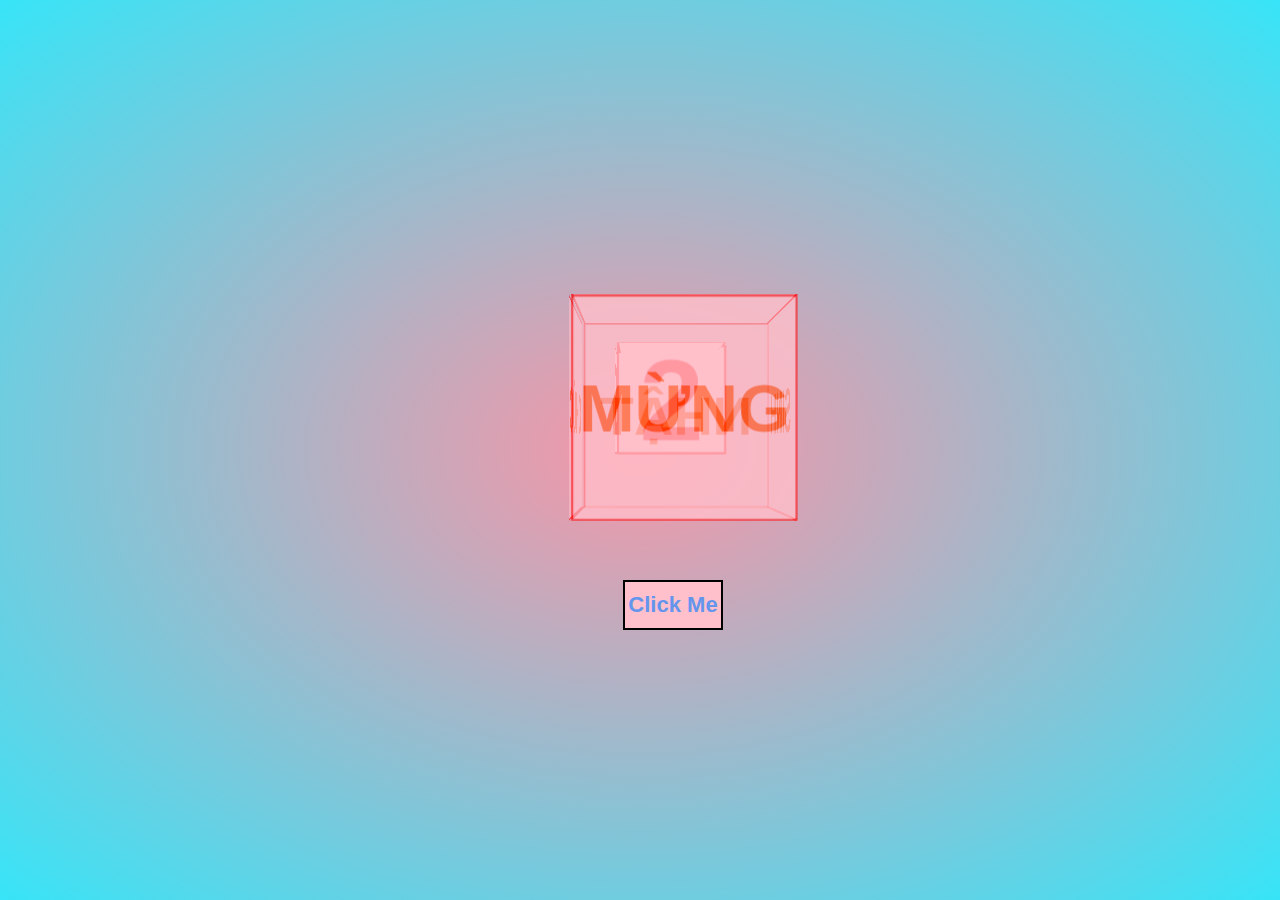
<file: index.html>
<!DOCTYPE html>
<html lang="en" dir="1tr">
<head>
    <meta charset="UTF-8">
    <meta http-equiv="X-UA-Compatible" content="IE=edge">
    <meta name="viewport" content="width=device-width, initial-scale=1.0">
    <link rel="stylesheet" href="style.css">
    <style>
        @media screen and (max-width: 980px) {
        .container{
            height: 60vh;
            width: 47vw;
            position: absolute;
            top: 50vh;
            left: 50vw;
            transform: translate(-50%, -50%);
            perspective: 1000px;
        }
        }
        @media screen and (max-width: 700px) {
        .container{
            height: 60vh;
            width: 66vw;
            position: absolute;
            top: 50vh;
            left: 50vw;
            transform: translate(-50%, -50%);
            perspective: 1000px;
        }
        }
        @media screen and (max-width: 400px) {
        .container{
            height: 60vh;
            width: 109vw;
            position: absolute;
            top: 54vh;
            left: 50vw;
            transform: translate(-50%, -50%);
            perspective: 1000px;
        }
        }
        @media screen and (max-width: 300px) {
        .container{
            height: 45vh;
            width: 136vw;
            position: absolute;
            top: 54vh;
            left: 50vw;
            transform: translate(-50%, -50%);
            perspective: 1000px;
        }
        }
    </style>
</head>
<body>
    <div class="container">
        <div class="innerBox">
            <div class="boxs" id="box-1">5</div>
            <div class="boxs" id="box-2">4</div>
            <div class="boxs" id="box-3"></div>
            <div class="boxs" id="box-4"></div>
            <div class="boxs" id="box-5">0</div>
            <div class="boxs" id="box-6">2</div>
        </div>
        <div class="outerBox">
            <div class="boxs" id="box-1">CHÚC</div>
            <div class="boxs" id="box-2">SINH</div>
            <div class="boxs" id="box-3"></div>
            <div class="boxs" id="box-4"></div>
            <div class="boxs" id="box-5">NHẬT</div>
            <div class="boxs" id="box-6">MỪNG</div>
        </div>
        <a href="Qua.html"><input type="button" value="Click Me" style="font-weight: bold; top: 400px"></a>
    </div>
</body>
</html>
</file>
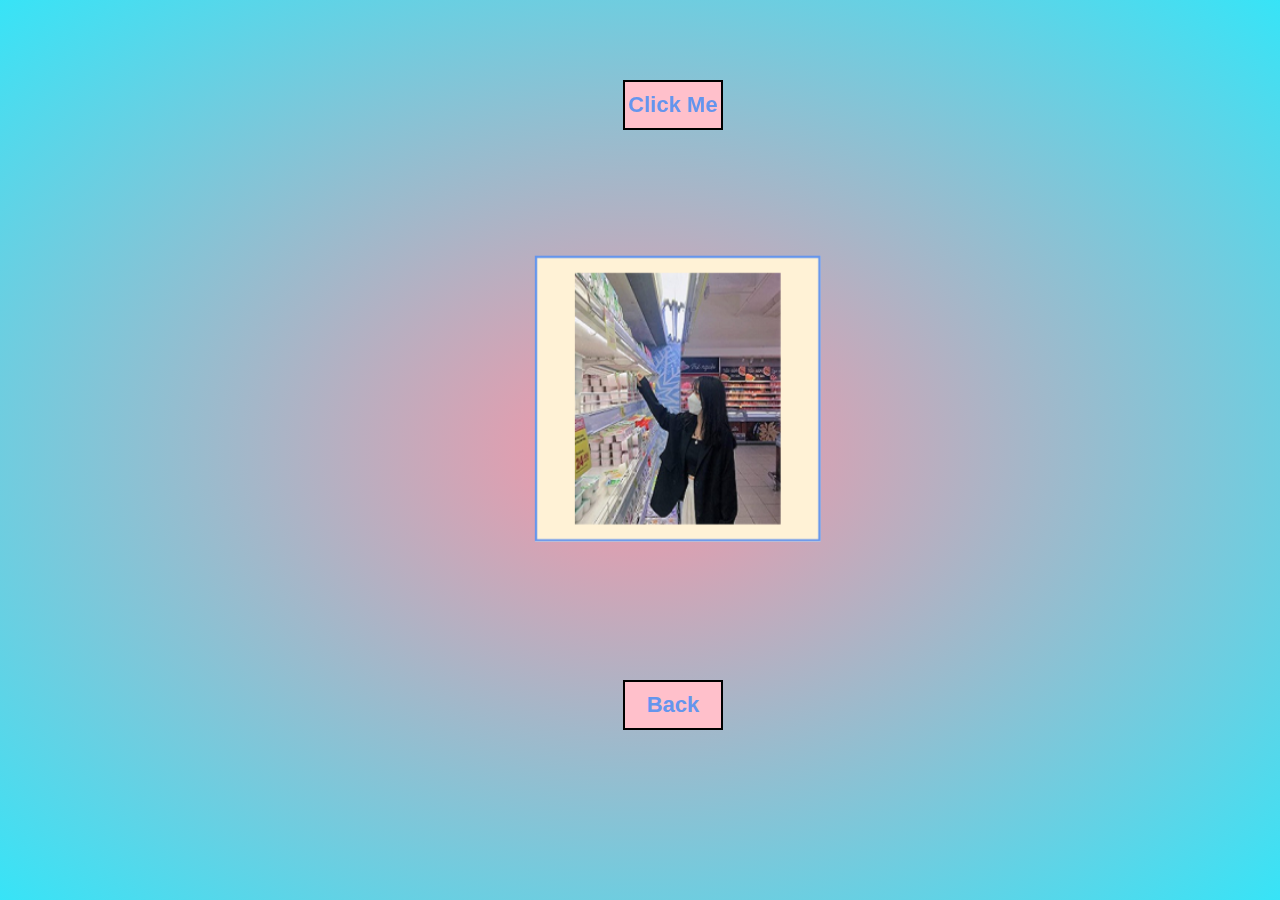
<file: Qua.html>
<!DOCTYPE html>
<html lang="en" dir="1tr">
<head>
    <meta charset="UTF-8">
    <meta http-equiv="X-UA-Compatible" content="IE=edge">
    <meta name="viewport" content="width=device-width, initial-scale=1.0">
    <link rel="stylesheet" href="style.css">
    <link rel="stylesheet" href="https://cdnjs.cloudflare.com/ajax/libs/font-awesome/5.15.4/css/all.min.css"/>
    <title>Quà</title>
    <style>
        @media screen and (max-width: 980px) {
        .container{
            height: 60vh;
            width: 47vw;
            position: absolute;
            top: 50vh;
            left: 50vw;
            transform: translate(-50%, -50%);
            perspective: 1000px;
        }
        }
        @media screen and (max-width: 700px) {
        .container{
            height: 60vh;
            width: 66vw;
            position: absolute;
            top: 50vh;
            left: 50vw;
            transform: translate(-50%, -50%);
            perspective: 1000px;
        }
        }
        @media screen and (max-width: 400px) {
        .container{
            height: 60vh;
            width: 109vw;
            position: absolute;
            top: 54vh;
            left: 50vw;
            transform: translate(-50%, -50%);
            perspective: 1000px;
        }
        }
        @media screen and (max-width: 300px) {
        .container{
            height: 45vh;
            width: 136vw;
            position: absolute;
            top: 54vh;
            left: 50vw;
            transform: translate(-50%, -50%);
            perspective: 1000px;
        }
        }
    </style>
</head>
<body>
    <div class="container">
        <input type="button" value="Click Me" style="font-weight: bold;">
        <div class="box">
            <div class="card" id="front"><img src="T2.png"></div>
            <div class="card" id="back"><p>Ánh Tuyết<br><span style="font-size: 23px;">25/04/2002</span><br><span style="font-size: 20px;">Chúc mừng sinh nhật em<br>Mong mọi điều tốt đẹp nhất sẽ đến với em<br><i class="fas fa-heart"></i> Love you <i class="fas fa-heart"></i></span></p></div>
            <div class="card" id="left"><img src="T1.png"></div>
            <div class="card" id="right"><img src="T1.png"></div>
            <div class="card" id="top"><img src="tonton.png"></div>
            <div class="card" id="bottom"><img src="tonton.png"></div>
        </div>
        <a href="index.html"><input type="button" value="Back" style="font-weight: bold; top: 500px"></a>
    </div>
</body>
</html>
</file>
<file: style.css>
*{
    margin: 0px;
    padding: 0px;
    font-family: sans-serif;
}
body{
    height: 100vh;
    background: radial-gradient(rgb(247, 149, 166), rgba(5, 221, 245, 0.8) );
}
.container{
    height: 60vh;
    width: 30vw;
    position: absolute;
    top: 50vh;
    left: 50vw;
    transform: translate(-50%, -50%);
    perspective: 1000px;
}
/*-------------------------------------------------------------*/
.box{
    height: 250px;
    width: 250px;
    position: absolute;
    top: 100px;
    left: 100px;
    transform-style: preserve-3d;
    animation: animate 8s infinite;
}
@keyframes animate{
    0%{
        transform: rotateX(45deg) rotateY(-45deg);
    }
    25%{
        transform: rotateX(-45deg) rotateY(-45deg);
    }
    50%{
        transform: rotateX(45deg) rotateY(45deg);
    }
    75%{
        transform: rotateX(-45deg) rotateY(45deg);
    }
    100%{
        transform: rotateX(45deg) rotateY(-45deg);
    }
}
.card{
    height: 250px;
    width: 250px;
    font-weight: bold;
    text-align: center;
    align-items: center;
    display: flex;
    justify-content: center;
    color: red;
    background: #FFF2D6;
    border: 2px solid cornflowerblue;
    font-size: 32px;
    box-sizing: border-box;
    position: absolute;
    transition: all 1.2s ease;
}
#front{
    transform: translateZ(125px);
}
#back{
    transform: translateZ(-125px);
}
#left{
    right: 125px;
    transform: rotateY(-90deg);
}
#right{
    left: 125px;
    transform: rotateY(90deg);
}
#top{
    bottom: 125px;
    transform: rotateX(90deg);
}
#bottom{
    top: 125px;
    transform: rotateX(-90deg);
}
input{
    height: 50px;
    width: 100px;
    background: pink;
    color: cornflowerblue;
    font-size: 22px;
    cursor: pointer;
    position: absolute;
    top: -100px;
    left: 175px;
    border: 2px solid black;
    transition: all 0.5s ease;
}
input:hover{
    background: cornflowerblue;
    color: pink;
    -webkit-transform: scale(1.1);
    transform: scale(1.1);
    border: 2px solid white;
}
input:focus~ .box #front{
    transform: translateZ(180px) rotateY(360deg);
}
input:focus~ .box #back{
    transform: translateZ(-180px) rotateY(360deg);
}
input:focus~ .box #left{
    right: 180px;
}
input:focus~ .box #right{
    left: 180px;
}
input:focus~ .box #top{
    bottom: 180px;
}
input:focus~ .box #bottom{
    top: 180px;
}
/*-------------------------------------------------------------*/
.innerBox{
    height: 100px;
    width: 100px;
    position: absolute;
    top: 170px;
    left: 170px;
    transform-style: preserve-3d;
    animation: innerBox 5s infinite linear;
}
@keyframes innerBox{
    from{
        transform: rotateY(0deg);
    }
    to{
        transform: rotateY(360deg);
    }
}
.innerBox .boxs{
    height: 100px;
    width: 100px;
    font-size: 110px;
    font-weight: bold;
    text-align: center;
    align-items: center;
    display: flex;
    justify-content: center;
    color: red;
    background: pink;
    border: 2px solid red;
    position: absolute;
    opacity: 1;
}
.innerBox #box-1{
    right: 50px;
    transform: rotateY(-90deg);
}
.innerBox #box-2{
    left: 50px;
    transform: rotateY(90deg);
}
.innerBox #box-3{
    top: 50px;
    transform: rotateX(90deg);
}
.innerBox #box-4{
    bottom: 50px;
    transform: rotateX(-90deg);
}
.innerBox #box-5{
    transform: translateZ(-50px) rotateY(180deg);
}
.innerBox #box-6{
    transform: translateZ(50px);
}
/*-------------------------------------------------------------*/
.outerBox{
    height: 200px;
    width: 200px;
    position: absolute;
    top: 130px;
    left: 130px;
    transform-style: preserve-3d;
    animation: outerBox 5s infinite linear;
}
@keyframes outerBox{
    from{
        transform: rotateY(360deg);
    }
    to{
        transform: rotateY(0deg);
    }
}
.outerBox .boxs{
    height: 200px;
    width: 200px;
    font-size: 60px;
    font-weight: bold;
    color: orangered;
    background: pink;
    text-align: center;
    align-items: center;
    display: flex;
    justify-content: center;
    position: absolute;
    opacity: 0.55;
    border: 2px solid red;
}
.outerBox #box-1{
    right: 100px;
    transform: rotateY(-90deg);
}
.outerBox #box-2{
    left: 100px;
    transform: rotateY(90deg);
}
.outerBox #box-3{
    top: 100px;
    transform: rotateX(90deg);
}
.outerBox #box-4{
    bottom: 98px;
    transform: rotateX(-90deg);
}
.outerBox #box-5{
    transform: translateZ(-100px) rotateY(180deg);
}
.outerBox #box-6{
    transform: translateZ(100px);
}
/*-------------------------------------------------------------*/
</file>
